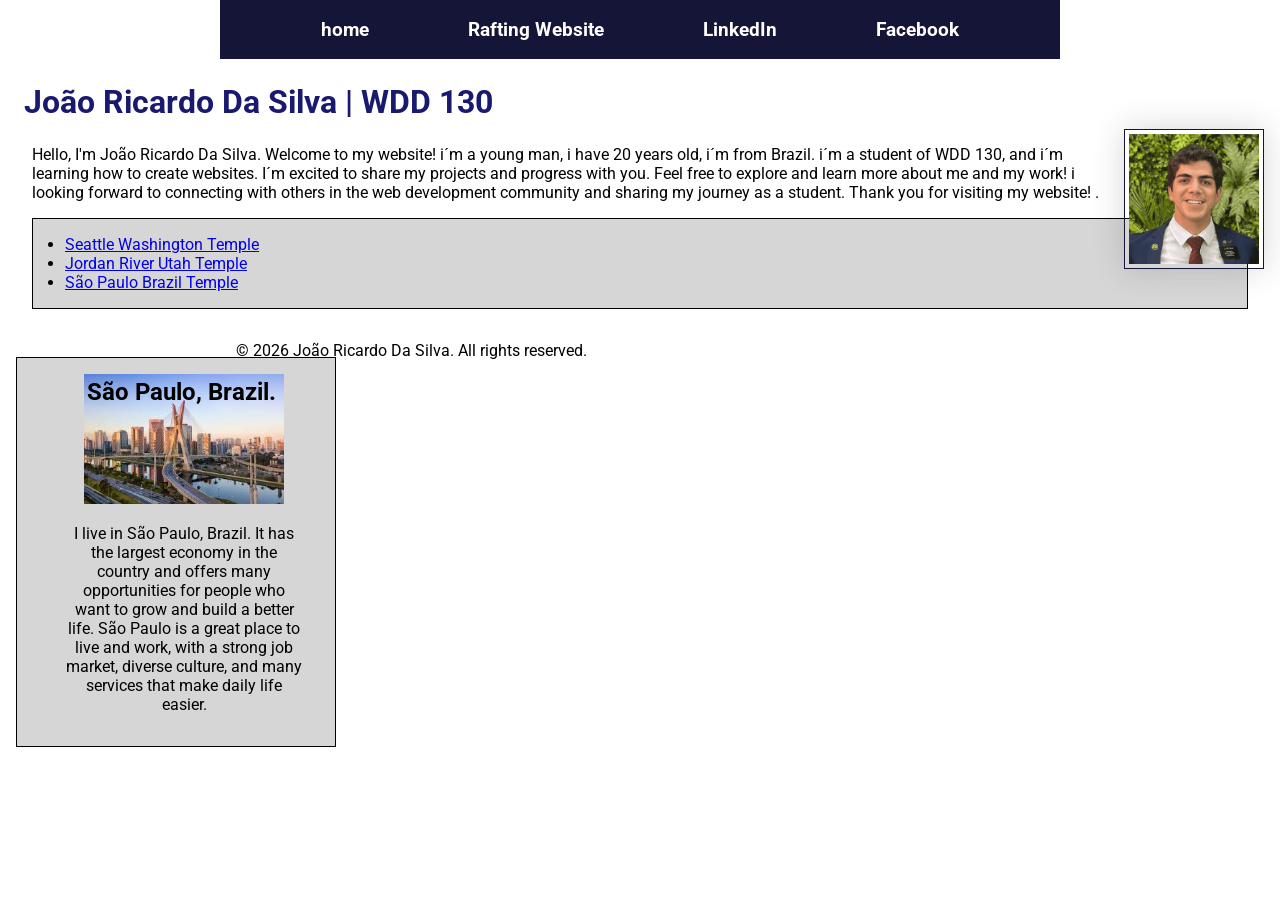
<file: index.html>
<!-- 24 March 2026-->
<!--Author: João Ricardo da Silva
Project: WDD130 Web Development
Description: Practice project to learn HTML and CSS fundamentals
-->

<!DOCTYPE html>
<html lang="en-US">

<head>
    <meta charset="UTF-8">
    <meta name="viewport" content="width=device-width, initial-scale=1.0">
    <link rel="stylesheet" href="styles/styles.css">
    <title>João Ricardo Da Silva | WDD 130 </title>
    <meta name="São Paulo" content="This page is about me and where I live in São Paulo, Brazil.">
    <meta name="author" content="João Silva">
    <link rel="preconnect" href="https://fonts.gstatic.com" crossorigin>
    <link href="https://fonts.googleapis.com/css2?family=Inter:ital,opsz,wght@0,14..32,100..900;1,14..32,100..900&family=Roboto:ital,wght@0,100..900;1,100..900&display=swap" 
     rel="stylesheet">
</head>

<body>
    <header>
        <nav>
            <a href="#">home</a>
            <a href="wwr/about.html">Rafting Website</a>
            <a href="www.linkedin.com/in/joão15/">LinkedIn</a>
            <a href="https://www.facebook.com/JoaoRicardo.twistx/" target="_blank">Facebook</a>
        </nav>
    </header>
    <main>
        <h1>João Ricardo Da Silva | WDD 130 </h1>
        <img src="images/profile.png" alt="João Ricardo Da Silva" width="200">
        <p>Hello, I'm João Ricardo Da Silva. Welcome to my website!
            i´m a young man, i have 20 years old, i´m from Brazil. i´m a student of WDD 130, and i´m learning how to
            create websites. I´m excited to share my projects and progress with you. Feel free to explore and learn more
            about me and my work!
            i looking forward to connecting with others in the web development community and sharing my journey as a
            student. Thank you for visiting my website!
            .
        </p>
<ul class="box indent">
    <li><a href="https://www.churchofjesuschrist.org/temples/details/seattle-washington-temple?lang=eng"
            target="_Blank">Seattle Washington Temple</a></li>
    <li><a href="https://www.churchofjesuschrist.org/temples/details/jordan-river-utah-temple?lang=eng"
            target="_Blank">Jordan River Utah Temple</a></li>
    <li><a href="https://www.churchofjesuschrist.org/temples/details/sao-paulo-brazil-temple?lang=eng"
            target="_Blank">São Paulo Brazil Temple</a></li>
</ul>

<div class="grid">
</main>
    <aside class="box indent">
    <h2> São Paulo, Brazil.</h2>
    <img src="images/place.jpg" alt="São Paulo">
    <p> I live in São Paulo, Brazil. It has the largest economy in the country and offers many opportunities for people who want to grow and build a better life. São Paulo is a great place to live and work, with a strong job market, diverse culture, and many services that make daily life easier.</p>
    </aside>
</div>
    <footer>
        <p>&copy; 2026 João Ricardo Da Silva. All rights reserved.</p>
    </footer>
</body>

</html>
</file>
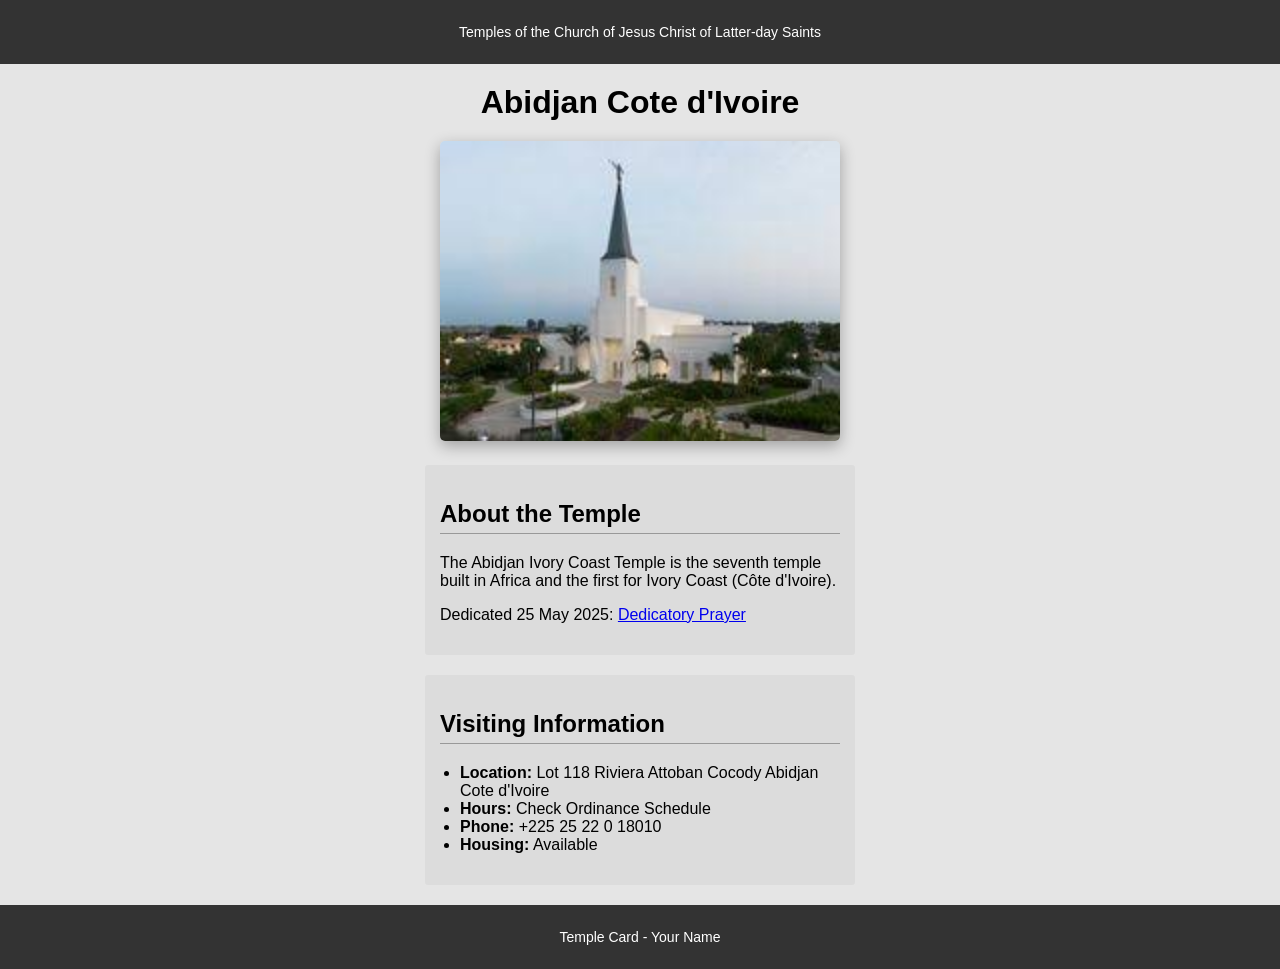
<file: week02/temple.html>
<!DOCTYPE html>
<html lang="en">
<head>
    <meta charset="UTF-8">
    <meta name="viewport" content="width=device-width, initial-scale=1.0">
    <title>Temple Card</title>
    <link rel="stylesheet" href="styles/temple.css">
</head>
<body>

    <header>
        <p>Temples of the Church of Jesus Christ of Latter-day Saints</p>
    </header>

    <main>
        <h1>Abidjan Cote d'Ivoire</h1>

        <div class="image-container">
            <img src="images/abidjan-temple.jpg" alt="Abidjan Temple">
        </div>

        <section class="card">
            <h2>About the Temple</h2>
            <p>
                The Abidjan Ivory Coast Temple is the seventh temple built in Africa 
                and the first for Ivory Coast (Côte d'Ivoire).
            </p>
            <p>
                Dedicated 25 May 2025:
                <a href="#">Dedicatory Prayer</a>
            </p>
        </section>

        <section class="card">
            <h2>Visiting Information</h2>
            <ul>
                <li><strong>Location:</strong> Lot 118 Riviera Attoban Cocody Abidjan Cote d'Ivoire</li>
                <li><strong>Hours:</strong> Check Ordinance Schedule</li>
                <li><strong>Phone:</strong> +225 25 22 0 18010</li>
                <li><strong>Housing:</strong> Available</li>
            </ul>
        </section>
    </main>

    <footer>
        <p>Temple Card - Your Name</p>
    </footer>

</body>
</html>
</file>
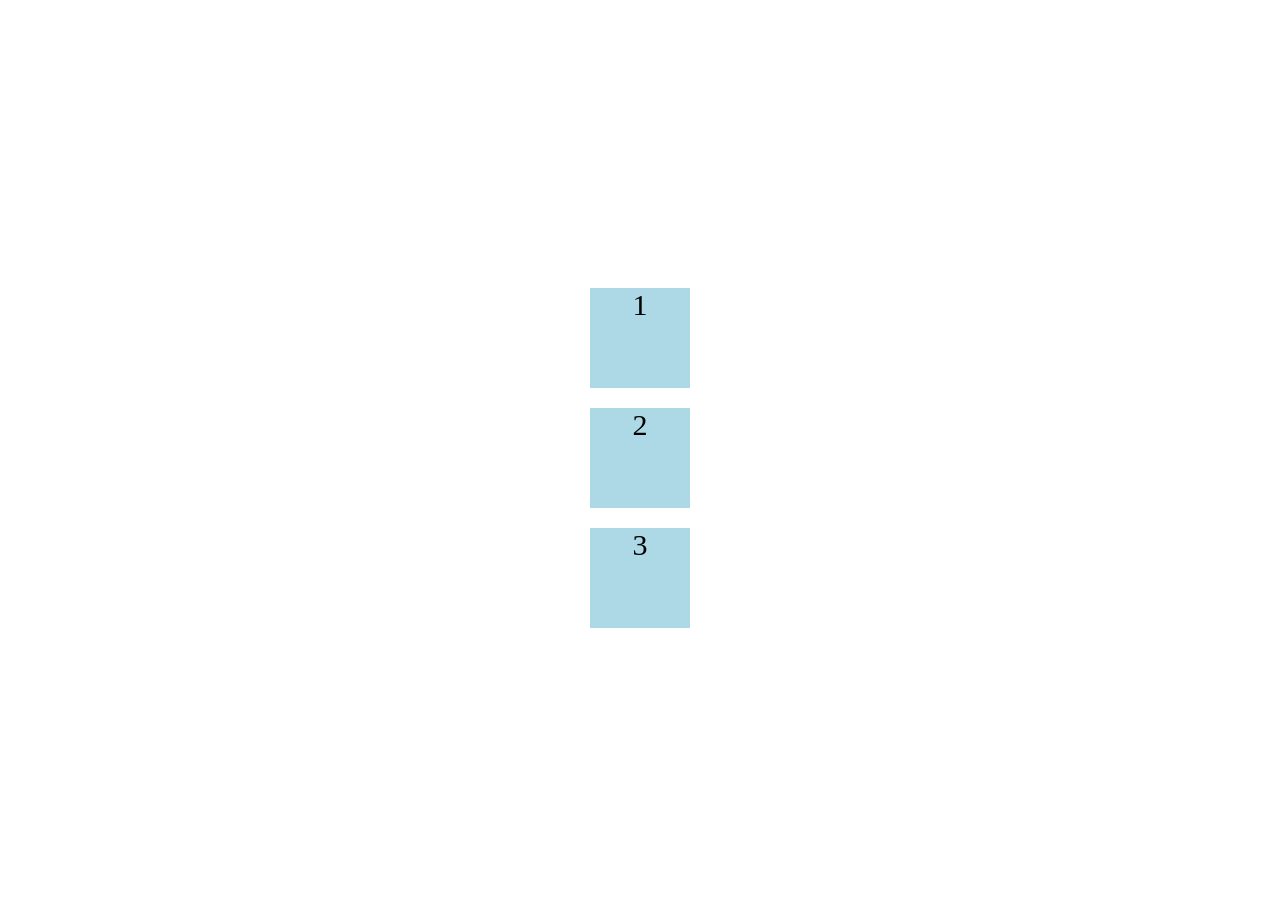
<file: week04/flexbox-layout.html>
<!DOCTYPE html>
<html lang="en">
<head>
    <meta charset="UTF-8">
    <title>Flexbox Practice</title>
    <link rel="stylesheet" href="flexbox.css">
</head>
<body>

    <div class="container">
        <div class="box">1</div>
        <div class="box">2</div>
        <div class="box">3</div>
    </div>

</body>
</html>
</file>
<file: styles/styles.css>
* {
  margin: 0;
  padding: 0;
  box-sizing: border-box;
}
body{
  font-size:16px;
  font-family: Roboto, Arial, sans-serif;
}

nav {
  background-color: #151537;
  padding: 10px;
  display: flex;
  justify-content: space-evenly;
  align-items: center;
}

nav a {
  display: block;
  padding: 0.5rem;
  text-decoration: none;
  font-size: 1.2rem;
  font-weight: 700;
  color: #fff; /*shorthand for white*/
}

h1 {
  color: #191970;
  padding: .5rem;
  border-bottom: #000;
}


main img {
  width: 140px;
  height: auto;
  border: 1px solid #151537;
  padding: 4px;
  box-shadow: 0 0 30px #3333;
  float: right;
  margin: 0 0 1rem 1rem;
}

p{
  margin: 1rem;

}

aside {
  width: 20em;
  text-align: center;
  position: relative;
}
aside h2{
  position: absolute;
  top: 20px;
  left: 70px
}

aside img {
  width: 200px;
  height: auto;
}

header, .grid, footer {
  max-width: 840px;
  margin: 0 auto;
}

/* Class Selectors*/

.box {
  margin:1rem;
  border: 1px solid #000;
  padding: 1rem;
  background-color: #3333;
  color: #000;

}

.indent {
  padding-left: 2rem;
}
.grid {
  display: grid;
  align-items: center;
}

main {
  grid-column: 2/3;
  margin: 1rem;
}

aside {
  width: 20rem;
  position: absolute;
  grid-column: 1/2;
  grid-row: 1/2;
}
</file>
<file: week02/styles/temple.css>
body {
    font-family: Arial, Helvetica, sans-serif;
    background-color: #e5e5e5;
    margin: 0;
    text-align: center;
}

/* HEADER */
header, footer {
    background-color: #333;
    color: white;
    padding: 10px;
    font-size: 14px;
}

/* TITLE */
h1 {
    margin: 20px 0;
}

/* IMAGE */
.image-container img {
    width: 400px;
    border-radius: 5px;
    box-shadow: 0 5px 15px rgba(0,0,0,0.3);
}

/* CARDS */
.card {
    background-color: #dcdcdc;
    width: 400px;
    margin: 20px auto;
    padding: 15px;
    text-align: left;
    border-radius: 3px;
}

.card h2 {
    border-bottom: 1px solid #999;
    padding-bottom: 5px;
}

/* LIST */
ul {
    padding-left: 20px;
}
</file>
<file: week04/flexbox.css>
.container {
    display: flex;
    justify-content: center;
    align-items: center;
    height: 100vh;
}

.box {
    width: 100px;
    height: 100px;
    background-color: lightblue;
    margin: 10px;
    text-align: center;
    font-size: 30px;
}

.container {
    display: flex;
    flex-direction: column;
    justify-content: center;
    align-items: center;
    height: 100vh;
}
</file>
